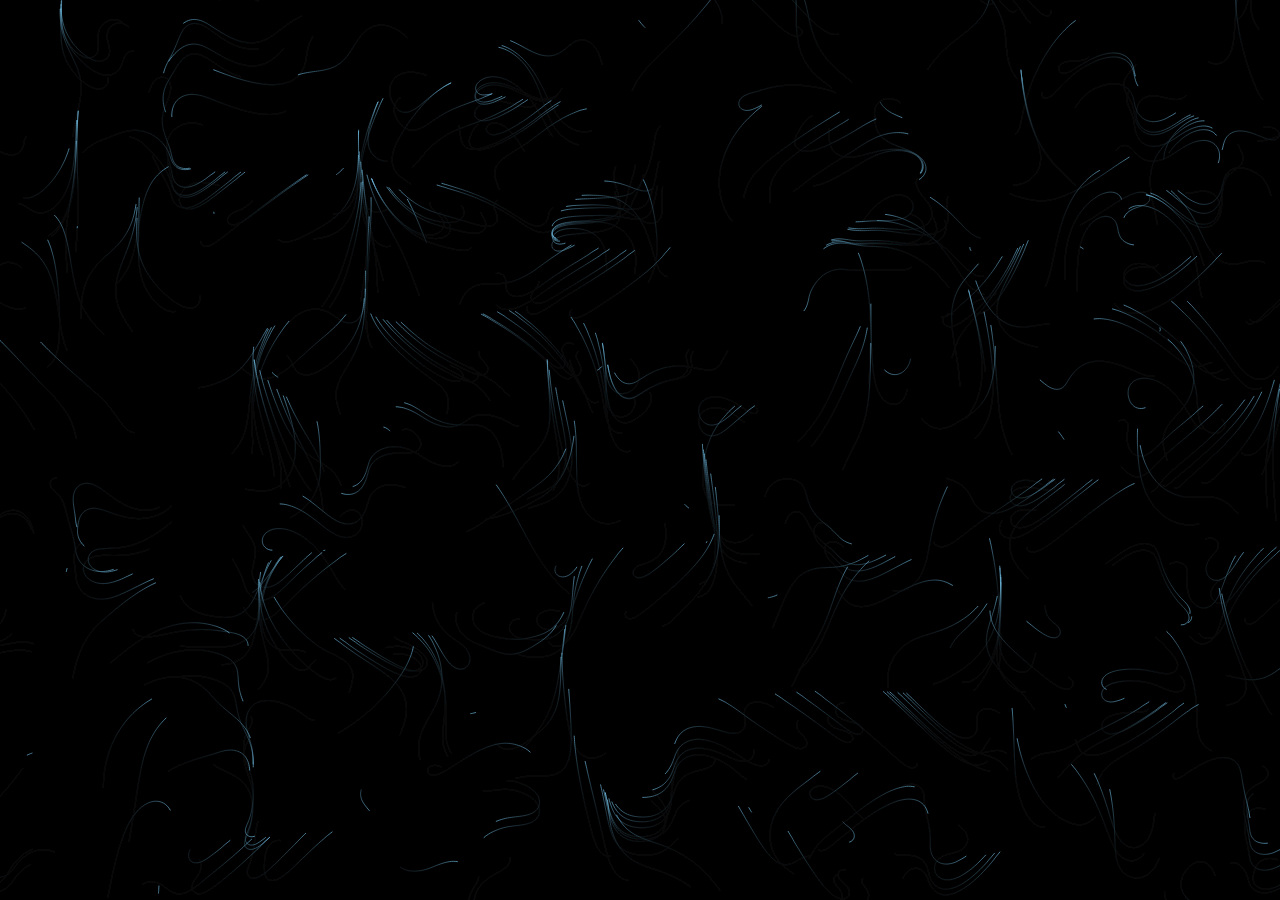
<file: works/flow-field/index.html>
<!DOCTYPE html>
<html lang="ja">
<head>
<meta charset="UTF-8">
<meta name="viewport" content="width=device-width, initial-scale=1.0">
<title>フローフィールド生成 - huraru-lab</title>
<style>
  html, body {
    margin: 0;
    height: 100%;
    background: #000;
    overflow: hidden;
  }
  canvas {
    display: block;
    width: 100%;
    height: 100%;
  }
</style>
</head>
<body>
<canvas id="c"></canvas>
<script src="script.js"></script>
</body>
</html>
</file>
